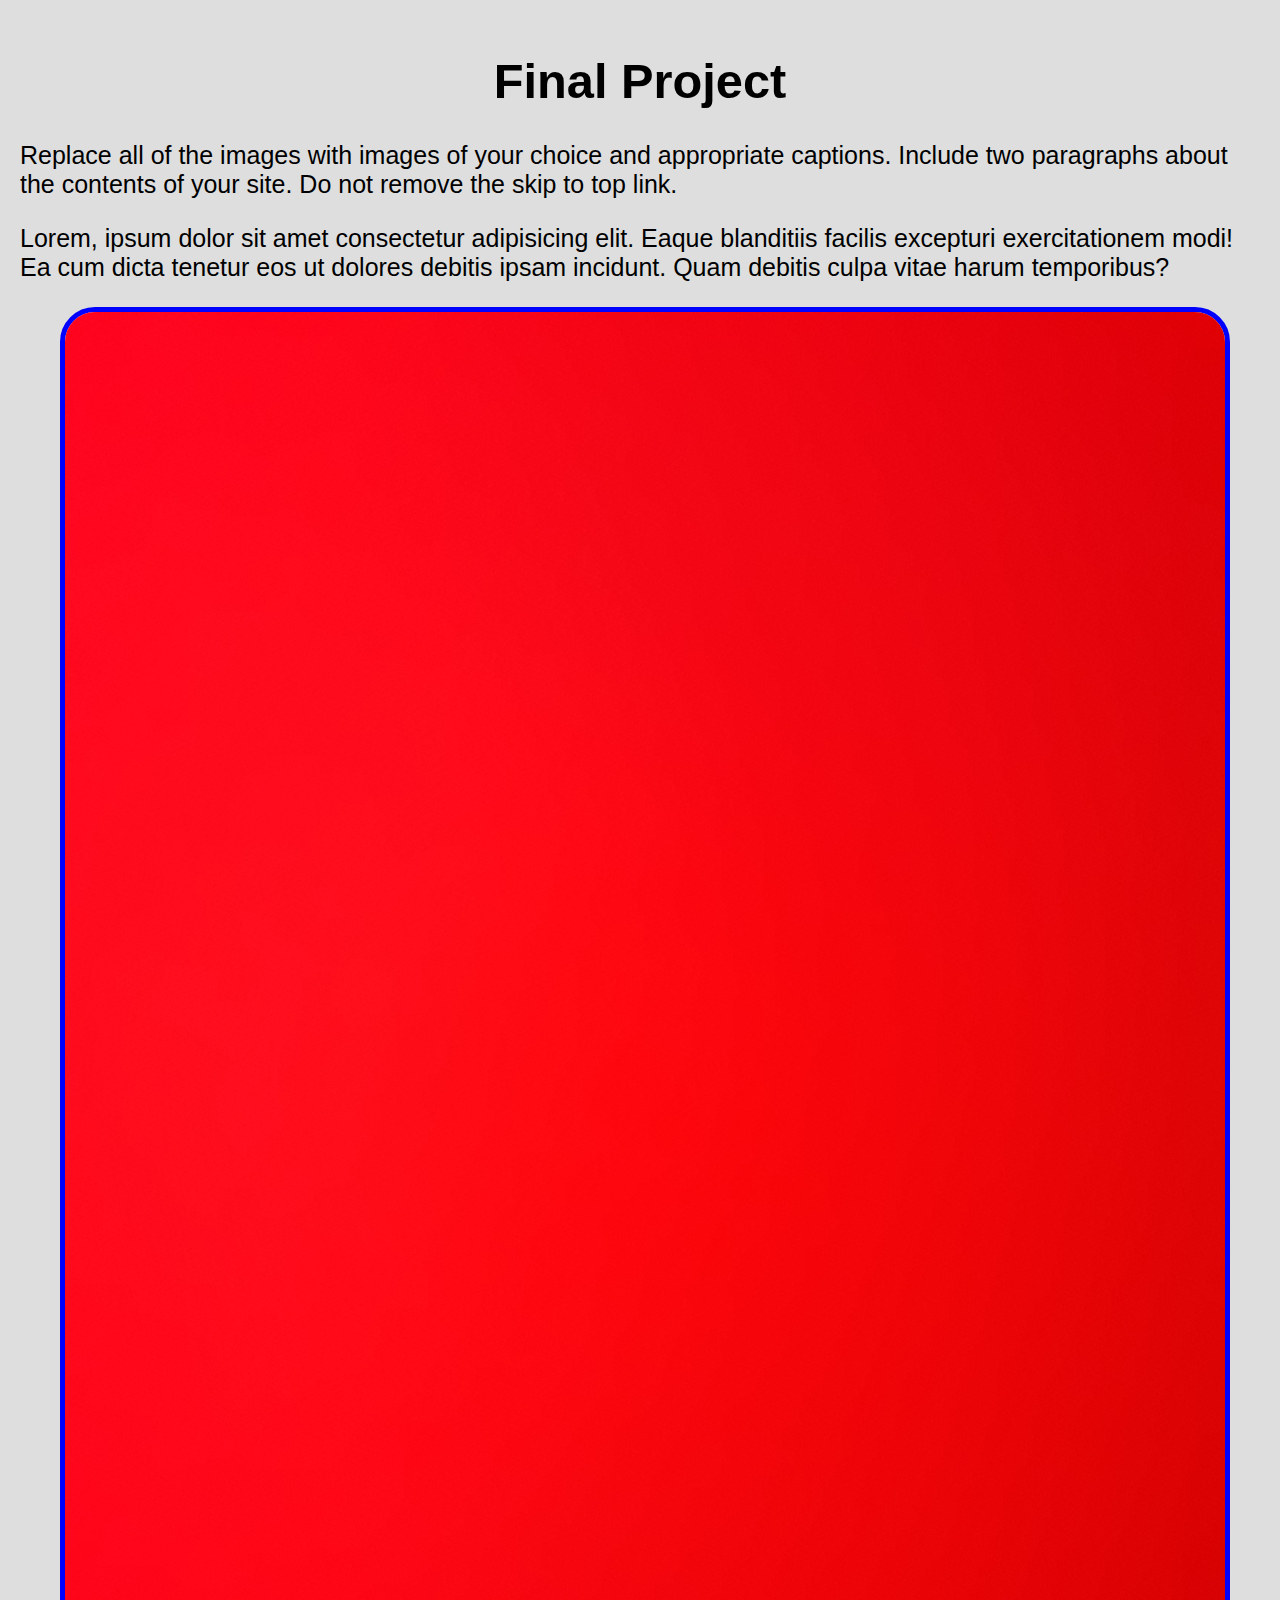
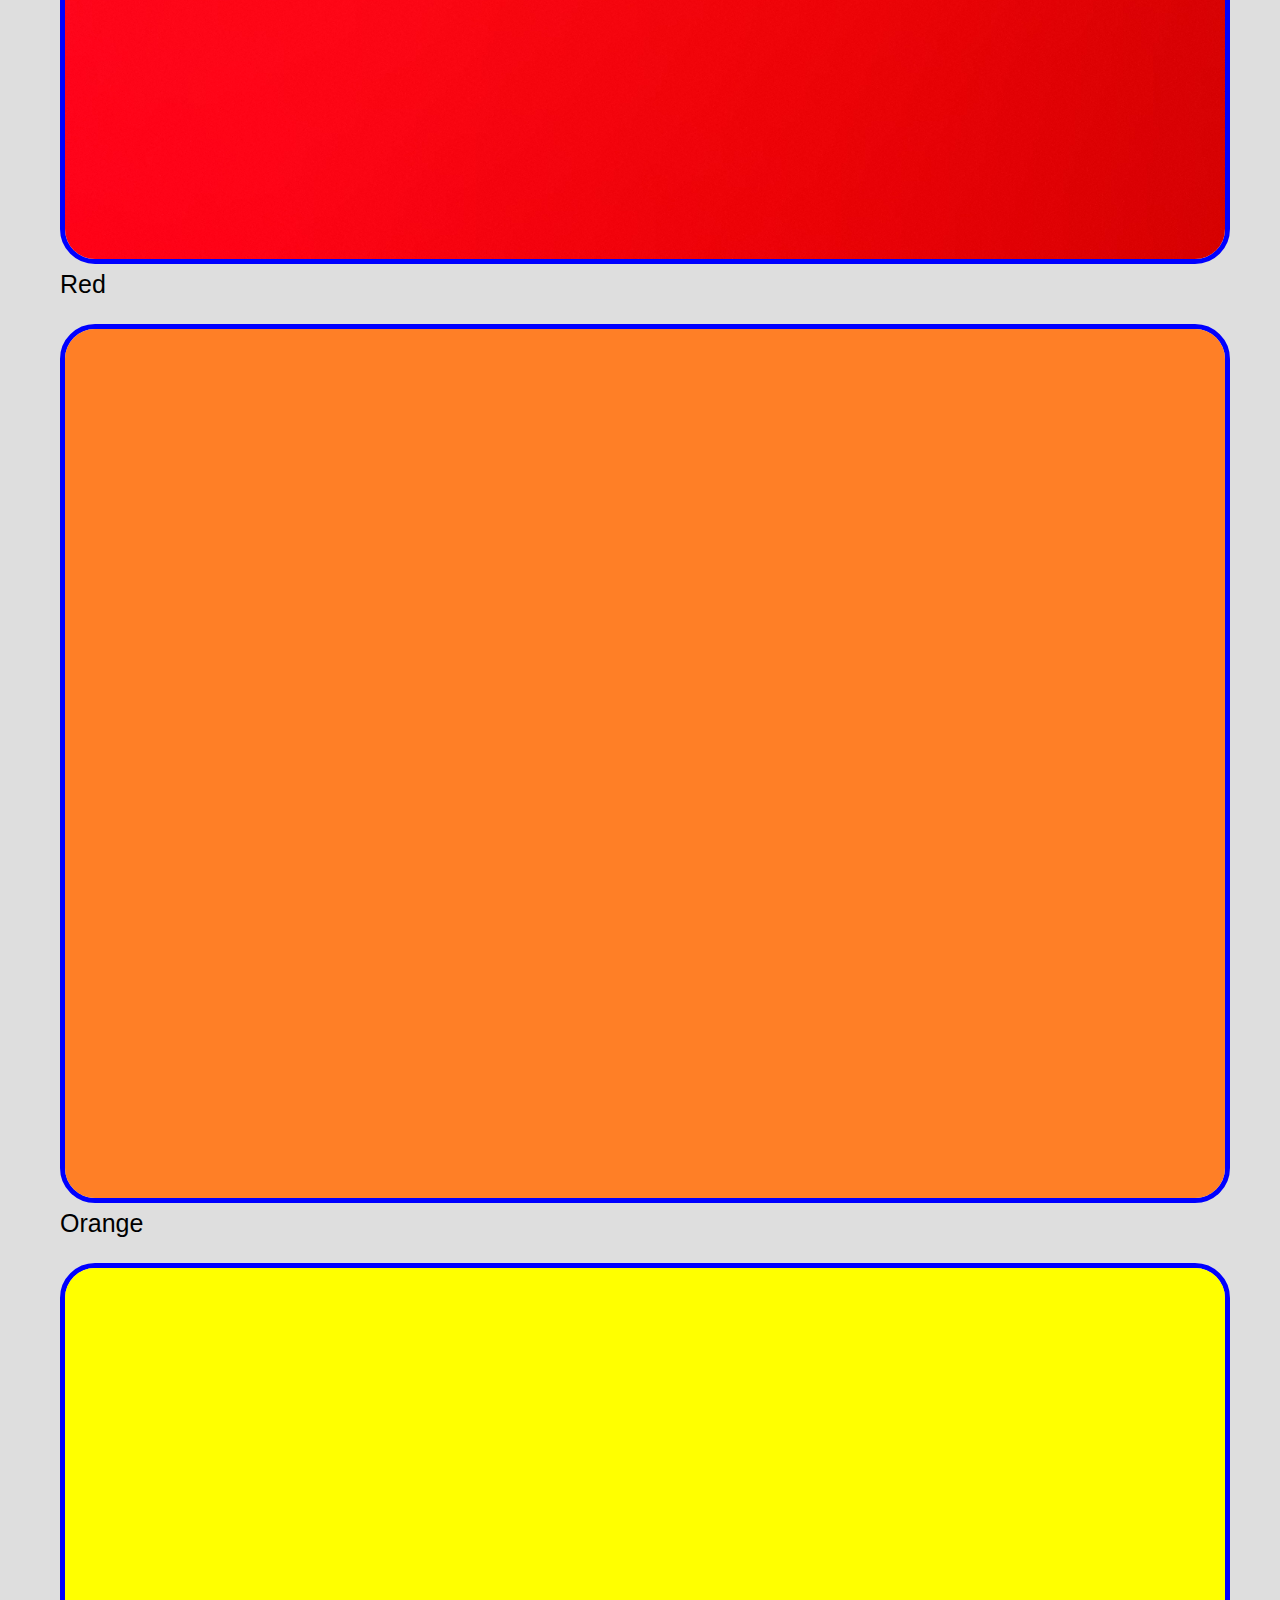
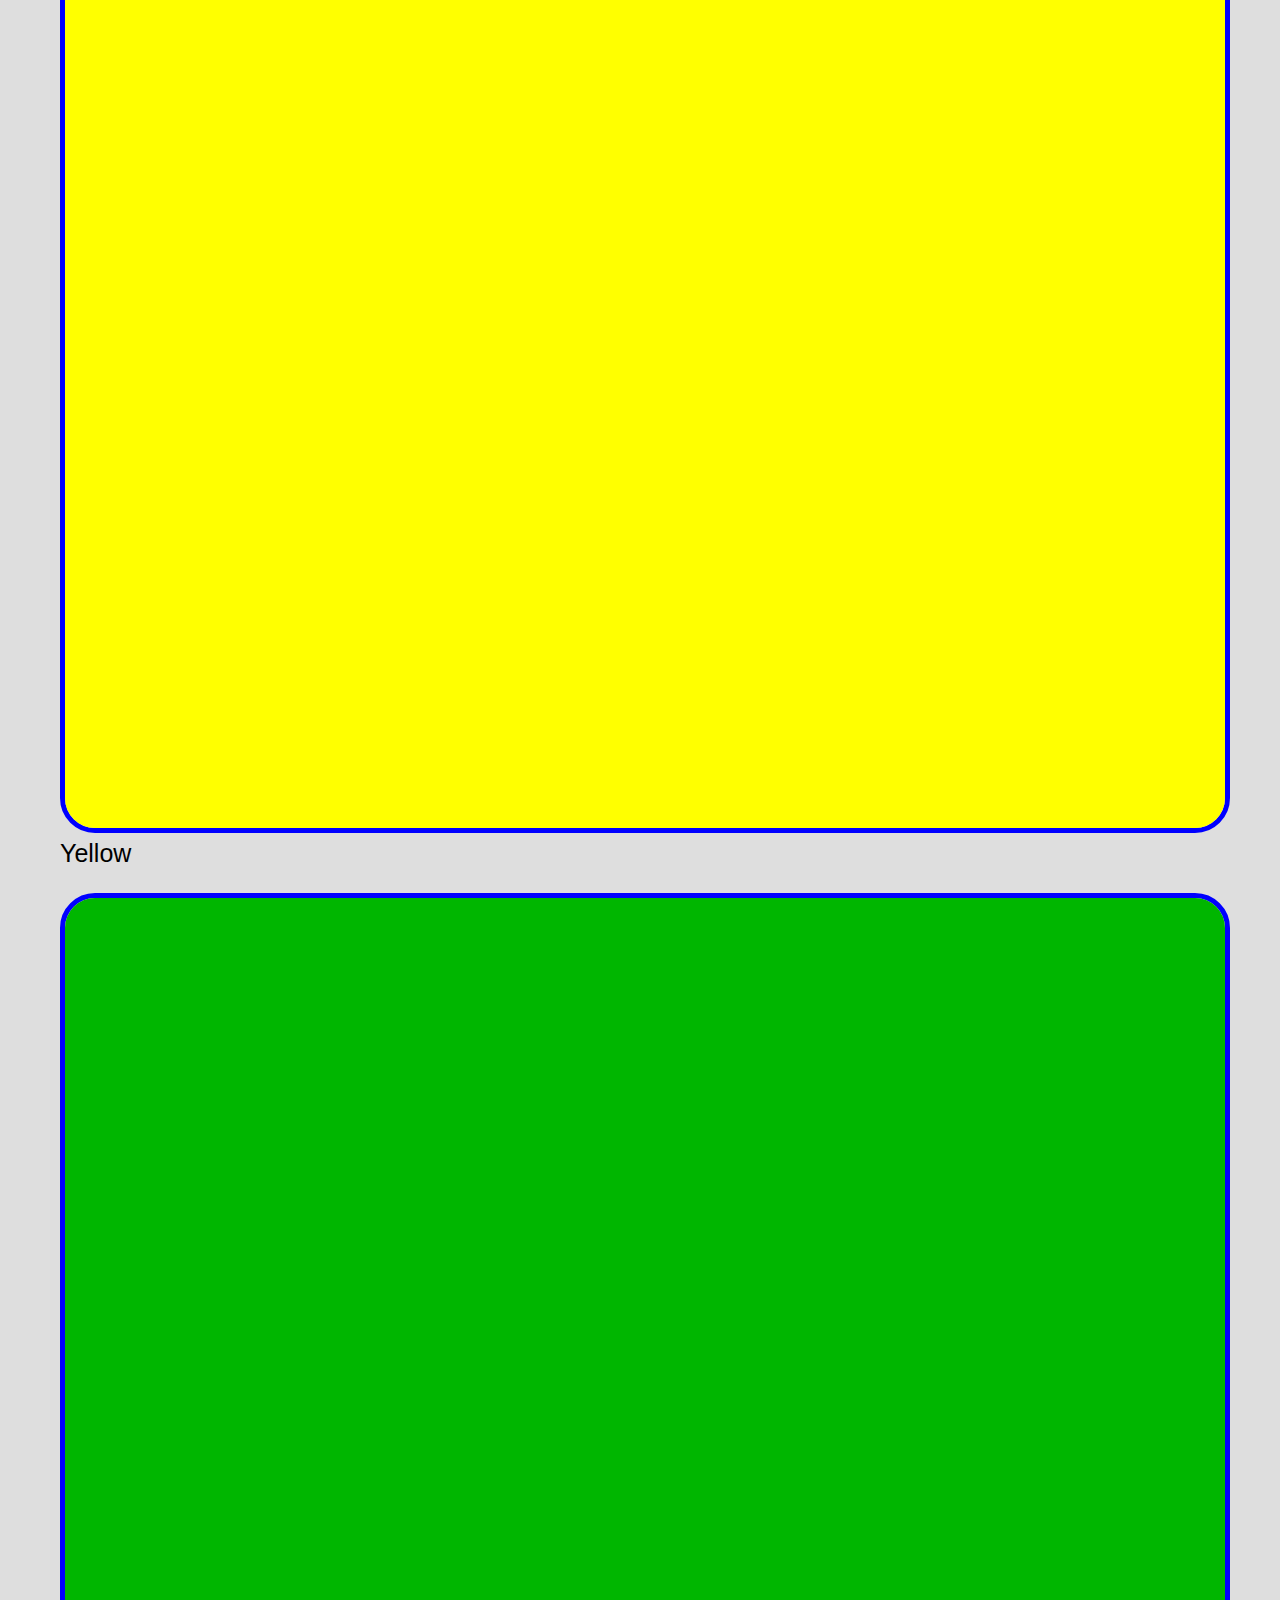
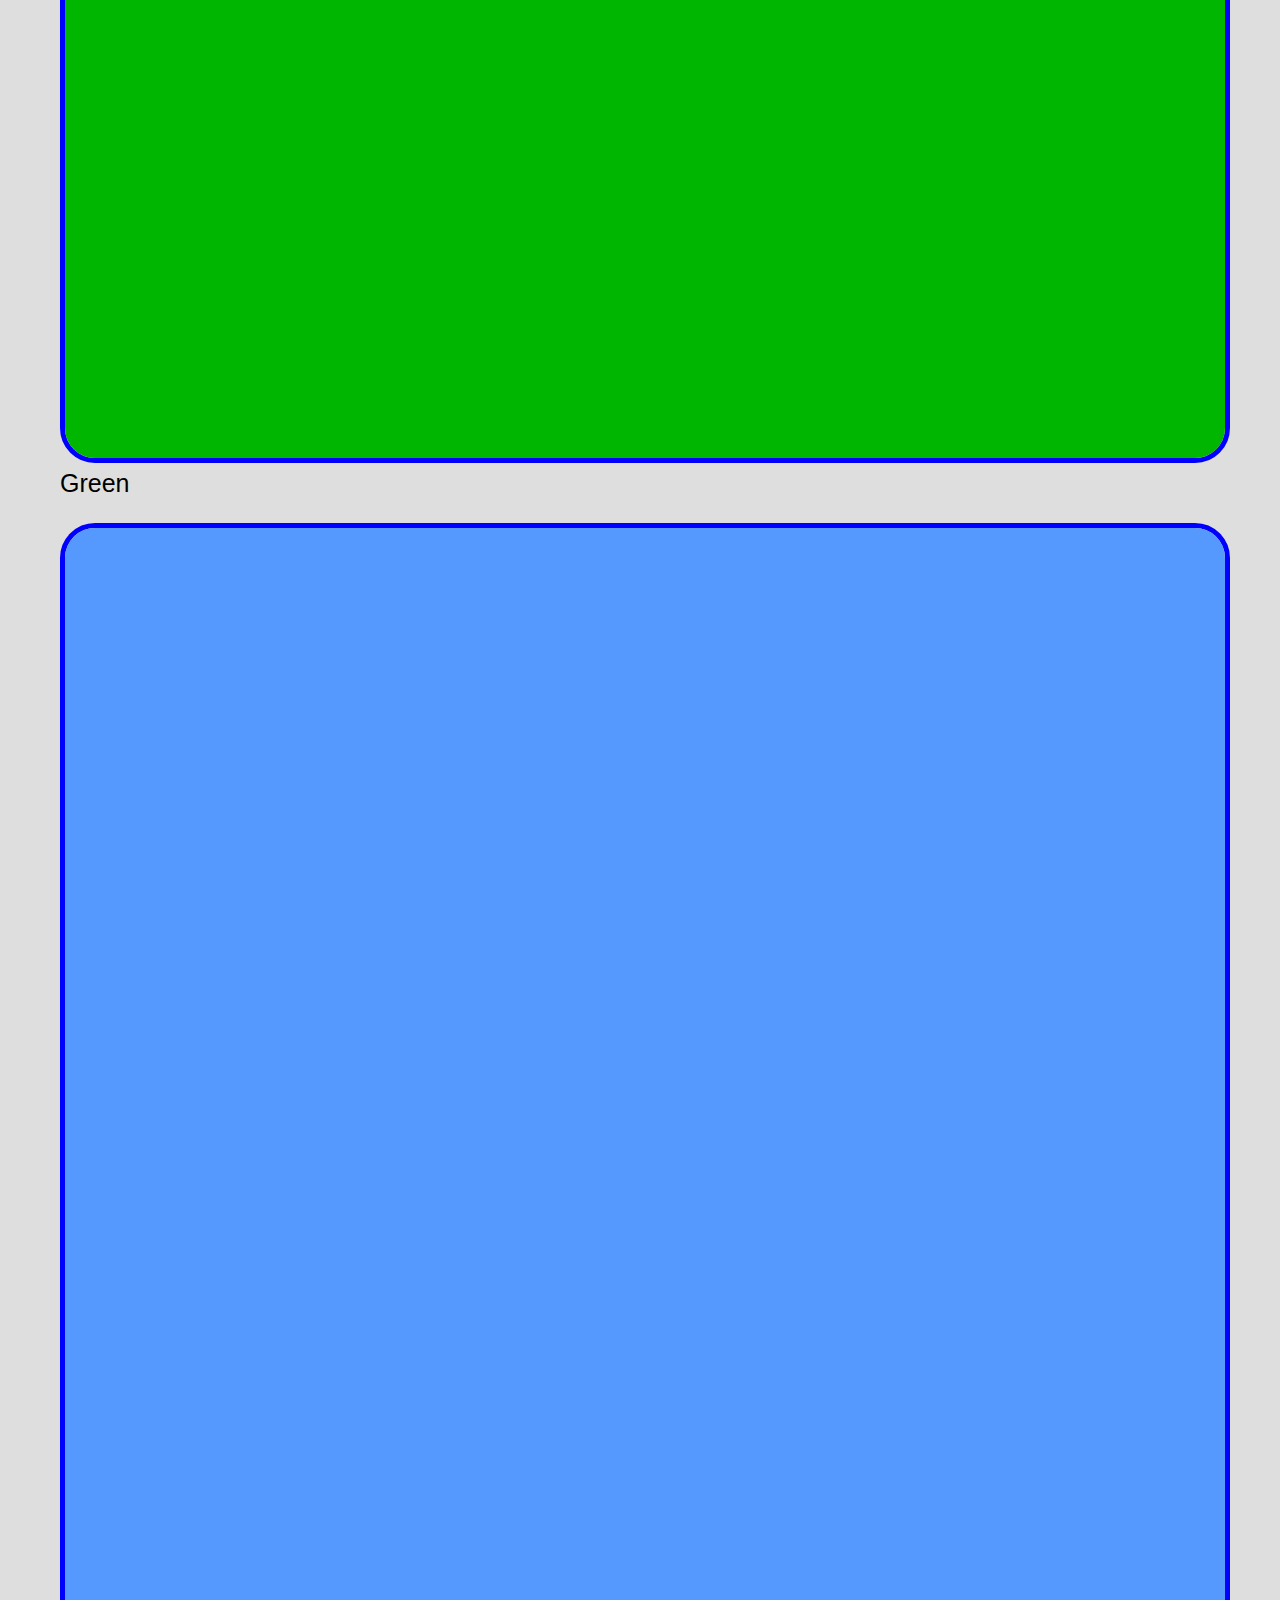
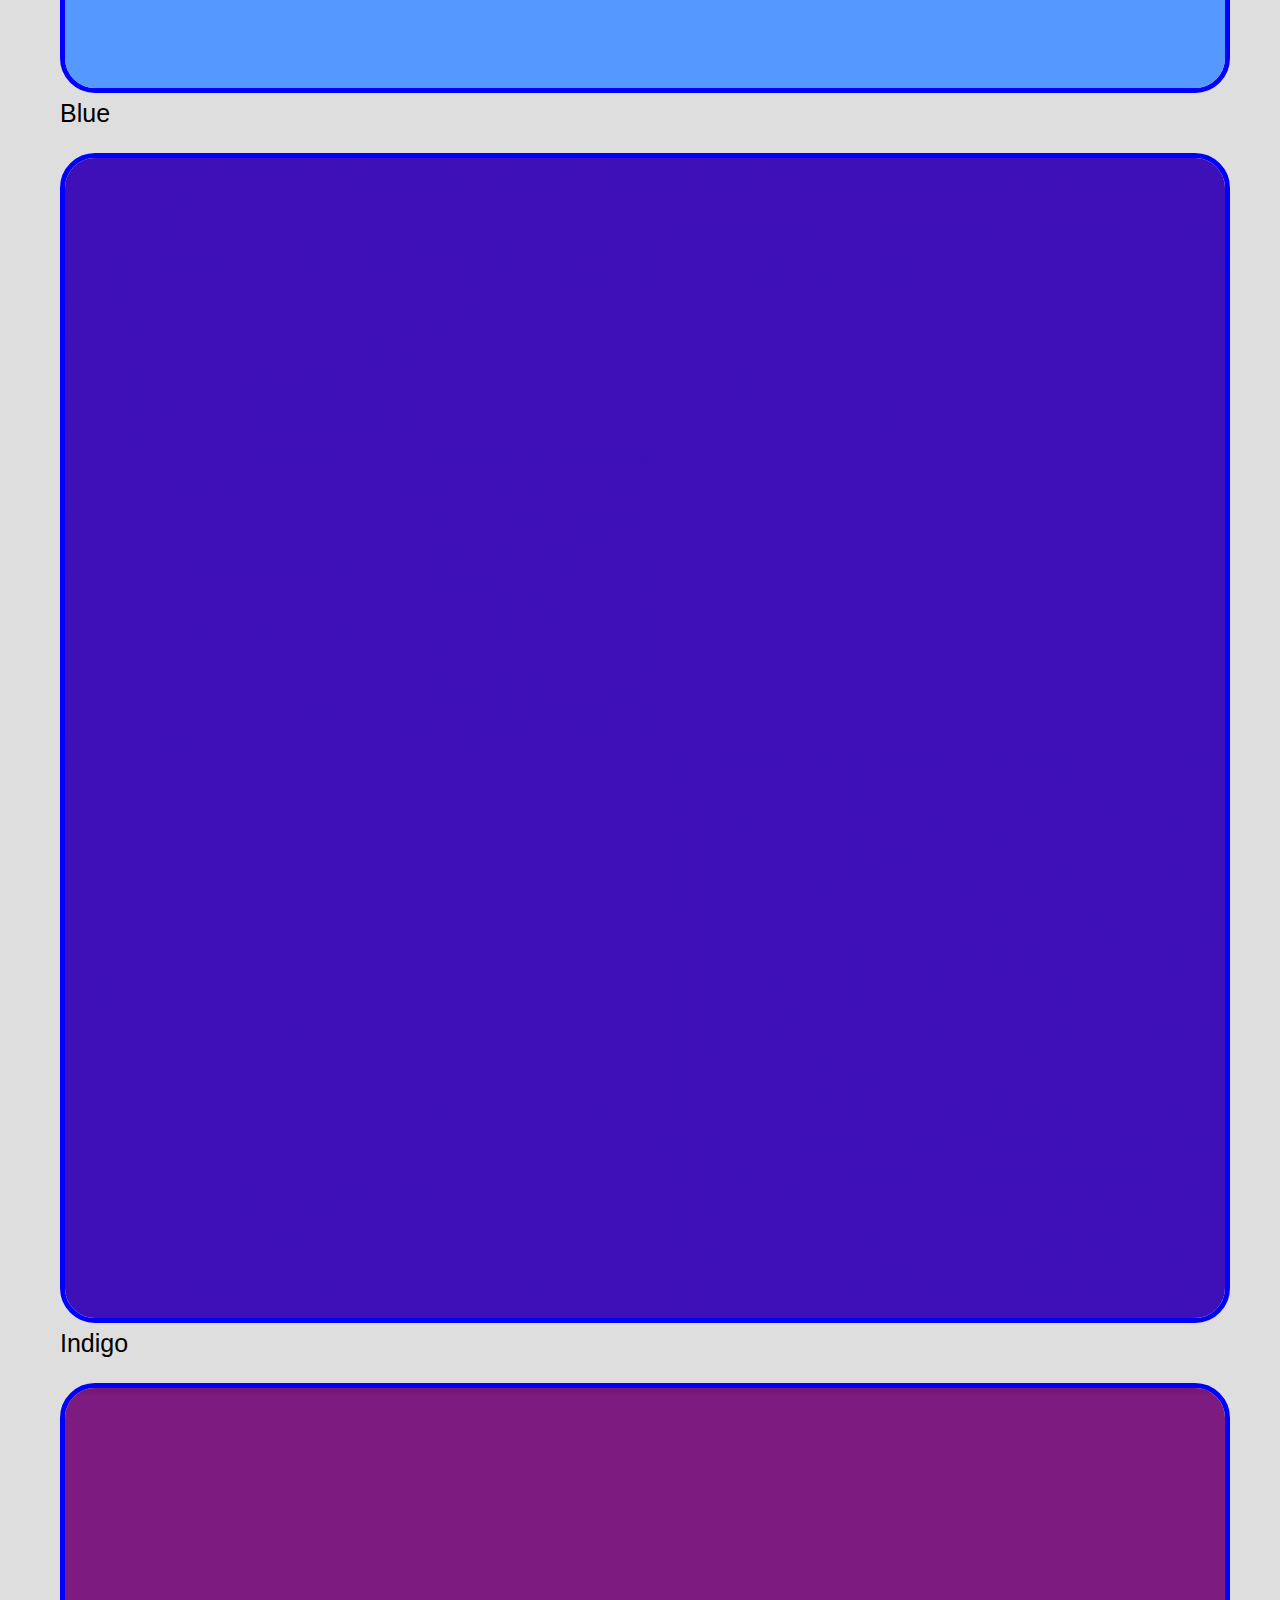
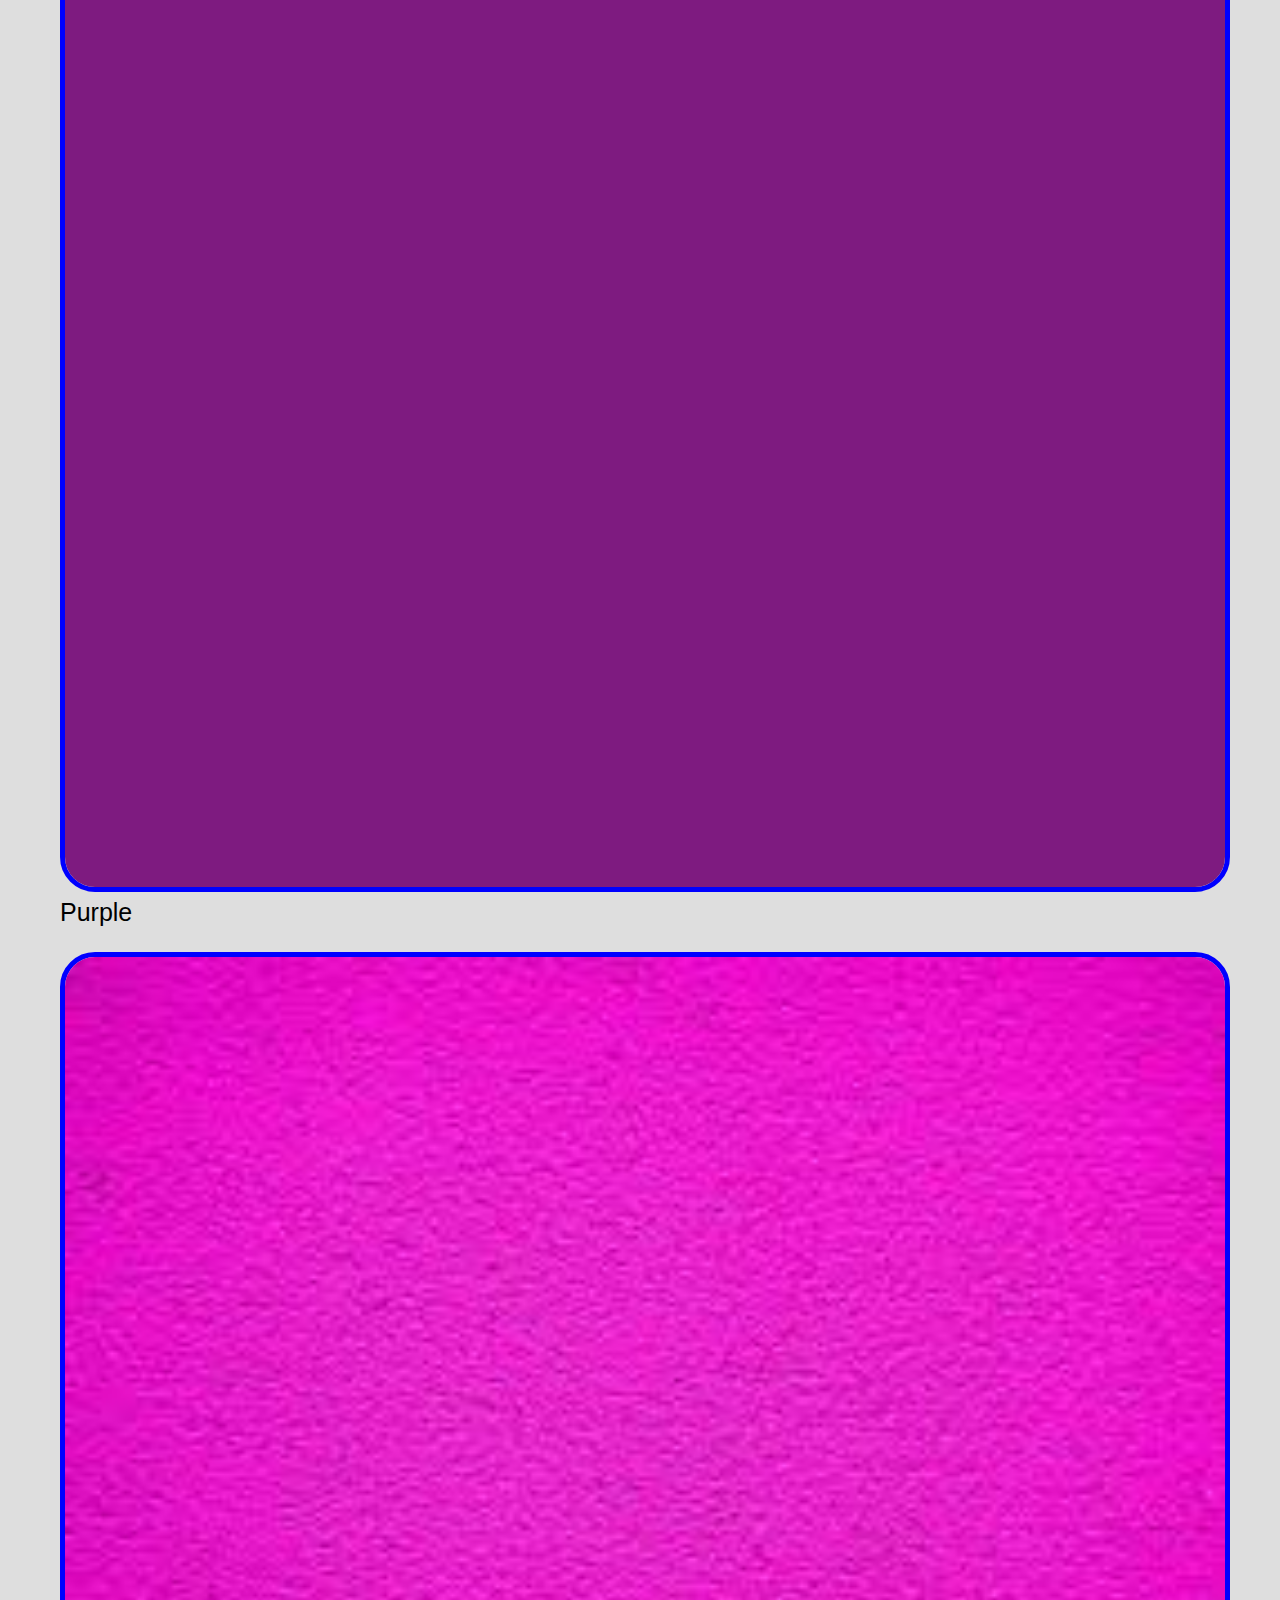
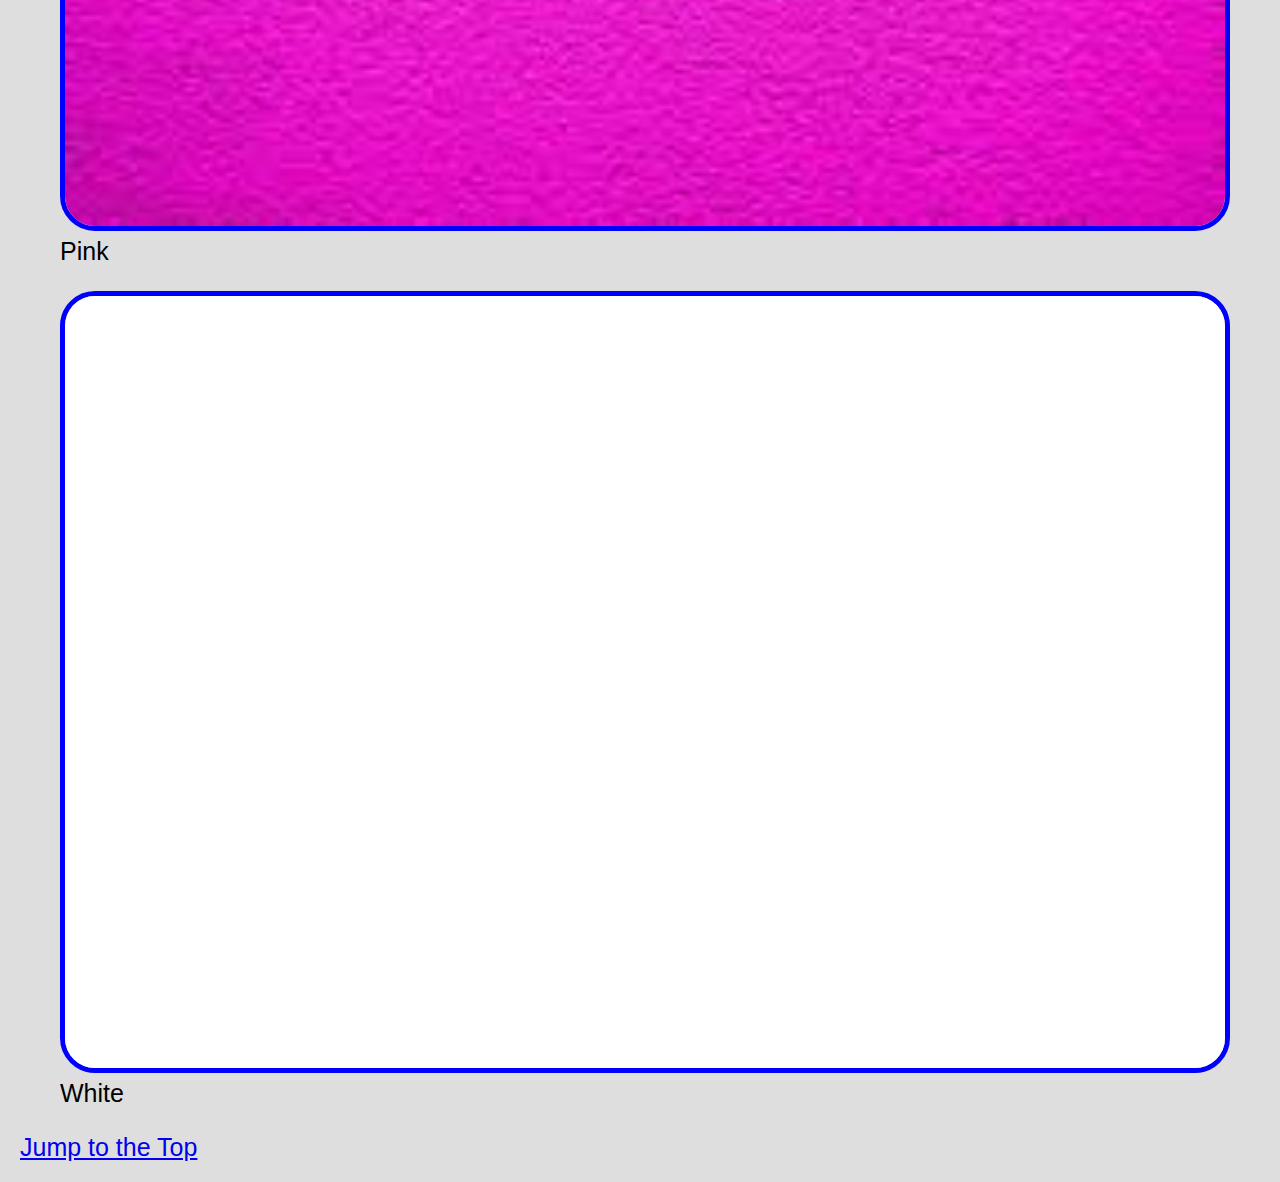
<file: finalProject/index.html>
<!DOCTYPE html>
<html lang="en">

<head>
  <meta charset="UTF-8">
  <meta http-equiv="X-UA-Compatible" content="IE=edge">
  <meta name="viewport" content="width=device-width, initial-scale=1.0">
  <title>Final Project</title>
  <link rel="stylesheet" href="css/style.css">
</head>

<body>
  <header>
    <h1 id="top">Final Project</h1>
  </header>

  <main>
    <p>Replace all of the images with images of your choice and appropriate captions. Include two paragraphs about the contents of your site.  Do not remove the skip to top link.</p>

    <p>Lorem, ipsum dolor sit amet consectetur adipisicing elit. Eaque blanditiis facilis excepturi exercitationem modi! Ea cum dicta tenetur eos ut dolores debitis ipsam incidunt. Quam debitis culpa vitae harum temporibus?</p>
    
    <div class = "grid">
        <figure>
        <img src="images/Red.jpeg" alt="Red" width="200">
        <figcaption>Red</figcaption>
        </figure>
        <figure>
        <img src="images/Orange.png" alt="Orange" width="200">
        <figcaption>Orange</figcaption>
        </figure>
        <figure>
        <img src="images/Yellow.png" alt="Yellow" width="200">
        <figcaption>Yellow</figcaption>
        </figure>
        <figure>
        <img src="images/Green.png" alt="Green" width="200">
        <figcaption>Green</figcaption>
        </figure>
        <figure>
        <img src="images/Blue.png" alt="Blue" width="200">
        <figcaption>Blue</figcaption>
        </figure>
        <figure>
        <img src="images/Indigo.jpeg" alt="Indigo" width="200">
        <figcaption>Indigo</figcaption>
        </figure>
        <figure>
        <img src="images/Purple.png" alt="Purple" width="200">
        <figcaption>Purple</figcaption>
        </figure>
        <figure>
        <img src="images/Pink.jpeg" alt="Pink" width="200">
        <figcaption>Pink</figcaption>
        </figure>
        <figure>
        <img src="images/White.png" alt="White" width="200">
        <figcaption>White</figcaption>
        </figure>
    </div>
  </main>

  <footer>
    <a href="#top">Jump to the Top</a>
  </footer>
</body>

</html>
</file>
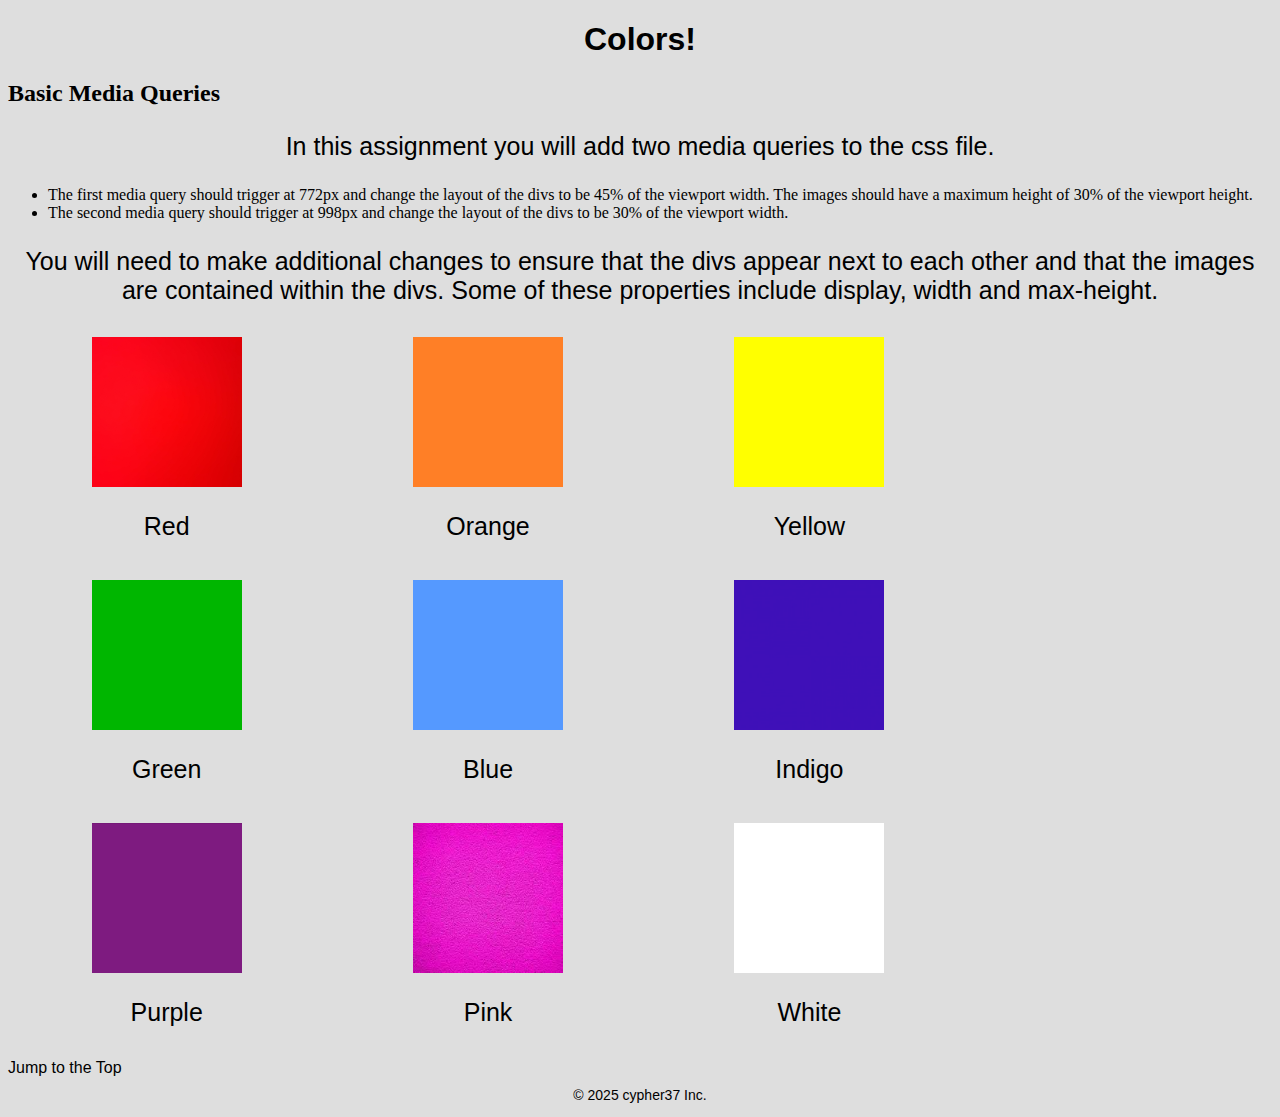
<file: responsiveHomework (1)/index.html>
<!DOCTYPE html>
<html lang="en">

<head>
  <meta charset="UTF-8">
  <meta http-equiv="X-UA-Compatible" content="IE=edge">
  <meta name="viewport" content="width=device-width, initial-scale=1.0">
  <title>Colors</title>
  <link rel="stylesheet" href="css/style.css">
</head>

<body>
  <header>
    <h1 id="top">Colors!</h1>
  </header>

  <main>
    <h2>Basic Media Queries</h2>
    <p>In this assignment you will add two media queries to the css file.</p>
    <ul>
      <li>The first media query should trigger at 772px and change the layout of the divs to be 45% of the viewport width. The images should have a maximum height of 30% of the viewport height.</li>

      <li>The second media query should trigger at 998px and change the layout of the divs to be 30% of the viewport width.</li>
    </ul>
    <p>You will need to make additional changes to ensure that the divs appear next to each other and that the images are contained within the divs.  Some of these properties include display, width and max-height.</p>

    <div>
      <img src="images/Red.jpeg" alt="Red" width="200">
      <p class = "label">Red</p>
    </div>
    <div>
      <img src="images/Orange.png" alt="Orange" width="200">
      <p class = "label">Orange</p>
    </div>
    <div>
      <img src="images/Yellow.png" alt="Yellow" width="200">
      <p class = "label">Yellow</p>
    </div>
    <div>
      <img src="images/Green.png" alt="Green" width="200">
      <p class = "label">Green</p>
    </div>
    <div>
      <img src="images/Blue.png" alt="Blue" width="200">
      <p class = "label">Blue</p>
    </div>
    <div>
      <img src="images/Indigo.jpeg" alt="Indigo" width="200">
      <p class = "label">Indigo</p>
    </div>
    <div>
      <img src="images/Purple.png" alt="Purple" width="200">
      <p class = "label">Purple</p>
    </div>
    <div>
      <img src="images/Pink.jpeg" alt="Pink" width="200">
      <p class = "label">Pink</p>
    </div>
    <div>
      <img src="images/White.png" alt="White" width="200">
      <p class = "label">White</p>
    </div>
    </div>
  </main>

  <footer>
    <a href="#top">Jump to the Top</a>
    <p class="footer-profile">© 2025 cypher37 Inc.</p>
  </footer>
</body>

</html>
</file>
<file: finalProject/css/style.css>
html{
    scroll-behavior: smooth;
}
body {
    background-color: #dedede;
    padding: 5px;
    margin: 15px;
    font-size: 25px;
    font-family:Arial, sans-serif;
}

h1 {
    text-align: center;
    font-family:Arial, sans-serif;
    font-size: 1.95em;
}

h2{
    text-align:center;
  }

li{
    margin-top: 20px;
}

img{
    border: 5px solid blue;
    border-radius: 35px;
    width: 100%;
  }

.figures {
  display: grid;
  grid-template-columns: 1fr;
  gap: 10px;
}

.figures figure {
  border: 5px solid blue;
  border-radius: 35px;
  background: #fff;
  color: #222;
  width: 100%;
  margin: 0;
  padding: 0;
}

@media (min-width: 772px) {
    .figures {
        grid-template-columns: 1fr 1fr;
    }
    .figures figure {
        border-radius: 50%;
    }
    .figures figure:last-child {
        grid-column: 1 / span 2;
    }
}

@media (min-width: 992px) {
    .figures figure {
        border-radius: 0;
    }
    .figures figure:nth-child(3n) {
        grid-column: 1 / span 2;
    }
}

@media (prefers-reduced-motion: reduce) {
    html {
        scroll-behavior: auto;
    }
}

@media (prefers-color-scheme: dark) {
    .figures figure {
        background: #222;
        color: #ffe066;
        border-color: #000;
    }
}

.label{
    text-align: center;
    font-family: 'Gill Sans', 'Gill Sans MT', Calibri, 'Trebuchet MS', sans-serif;
}
</file>
<file: responsiveHomework (1)/css/style.css>
body {
    background-color: #dedede;
}

h1 {
    text-align: center;
    font-family:Arial, sans-serif;
    font-size: 32px;
}

a {
    color: #000;
    text-decoration: none;
    font-family:Arial, sans-serif;
}

p {
   font-size: 25px;
   font-family:Arial, sans-serif;
}

img{
  width:100%;
}


p{
  text-align:center;
}

div img{
    width:150px;
    height: 150px;
    display:block;
    margin:auto;
}

div{
  display: inline-block;
  width: 24%;
  margin: 5px;
  padding: 2px;
}

@media screen and (max-width: 998px) {
    div {
        width: 30%;
    }
}

@media screen and (max-width: 772px) {
    div {
        width: 45%;
    }
    
    img {
        max-height: 30vh;
    }
}

.footer-profile {
    text-align: center;
    font-family: Arial, sans-serif;
    font-size: 14px;
    margin-top: 10px;
}


























/* 
main {
    border: 5px #000 solid;
    margin: 10px;
}
 */
/* 

.container {
    display: grid;
    grid-template-columns: 1fr;
    justify-items: center;
}
 */
/* img{
    width: 200px;
    height: 200px;
    padding: 5px;
} */

/* .child {
    position: relative;
    display: inline-block;
    border: 5px black solid;
    margin: 5px;
    border-radius: 5px;
} */

/* 

.label {
    display: none;
    position: absolute;
    top: 40%;
    left: 40%;
} */
/* 
.button {
    display: inline-block;
    border: 2px solid #000;
    padding: 5px;
    border-radius: 25px;
}
 */
/* 
.button:hover {
    background-color:#fff;
} */

/* 
footer {
    display: flex;
    justify-content: center;
} */

/* 
header {
    border-radius: 5px;
    border: 5px #000 solid;
    margin: 10px;
} */

/* 
.label {
    display: none;
    position: absolute;
    top: 40%;
    left: 40%;
} */
/* 
.child:hover .label {
    display: block;
} */
</file>
